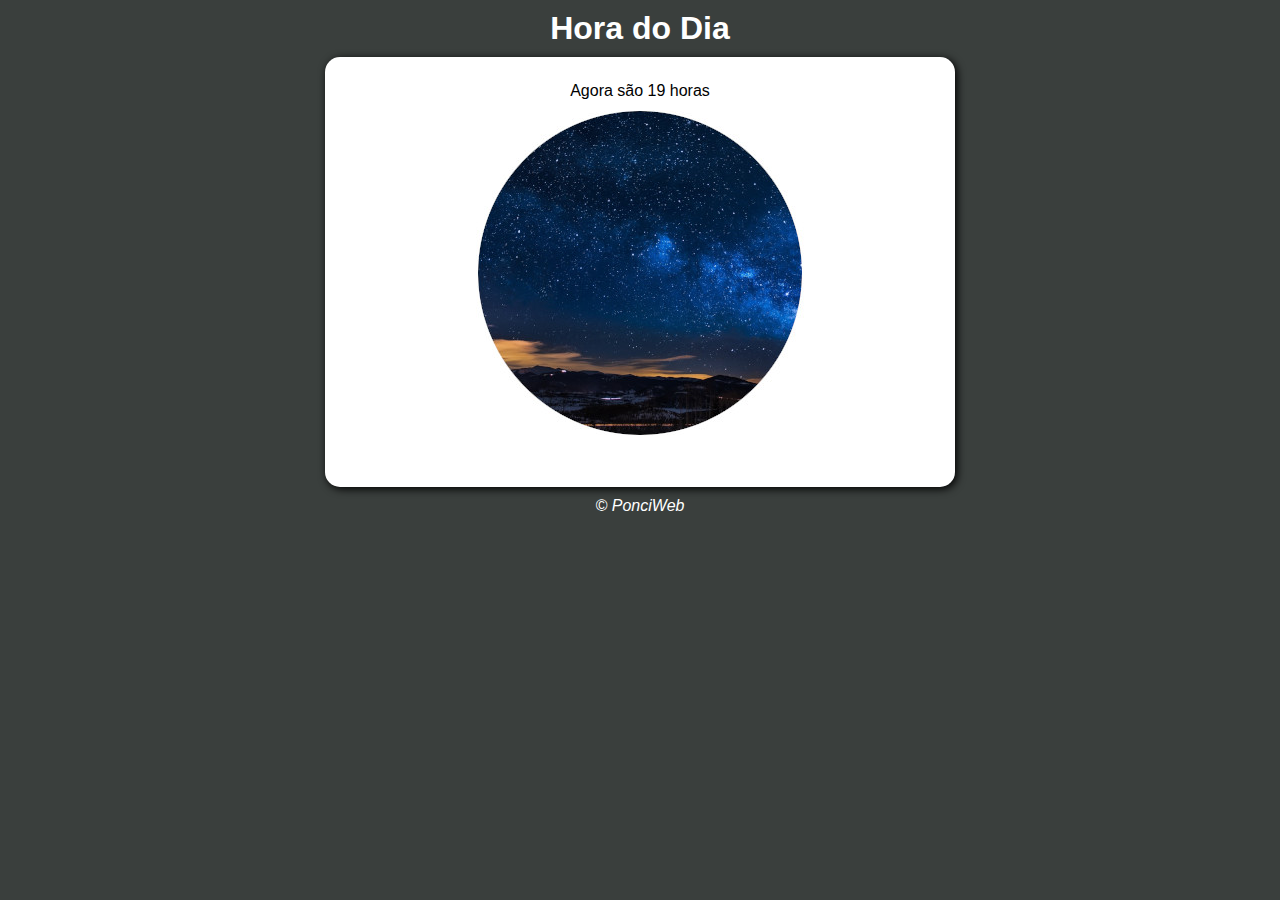
<file: index.html>
<!DOCTYPE html>
<html lang="pt-br">
<head>
    <meta charset="UTF-8">
    <meta http-equiv="X-UA-Compatible" content="IE=edge">
    <meta name="viewport" content="width=device-width, initial-scale=1.0">
    <title>Hora do Dia</title>
    <link rel="stylesheet" href="estilos/style.css">
</head>
<body onload="carregar()">
    <header>
        <h1>Hora do Dia</h1>
    </header>

    <section>
        <div id="msg">
            Aqui vai aparecer a hora
        </div>

        <div id="foto">
            <img id="imagem" src="imagens/manha.jpg" alt="foto da manhã">
        </div>
    </section>

    <footer>
        &copy PonciWeb
    </footer>

    <script src="script.js"></script>
</body>
</html>
</file>
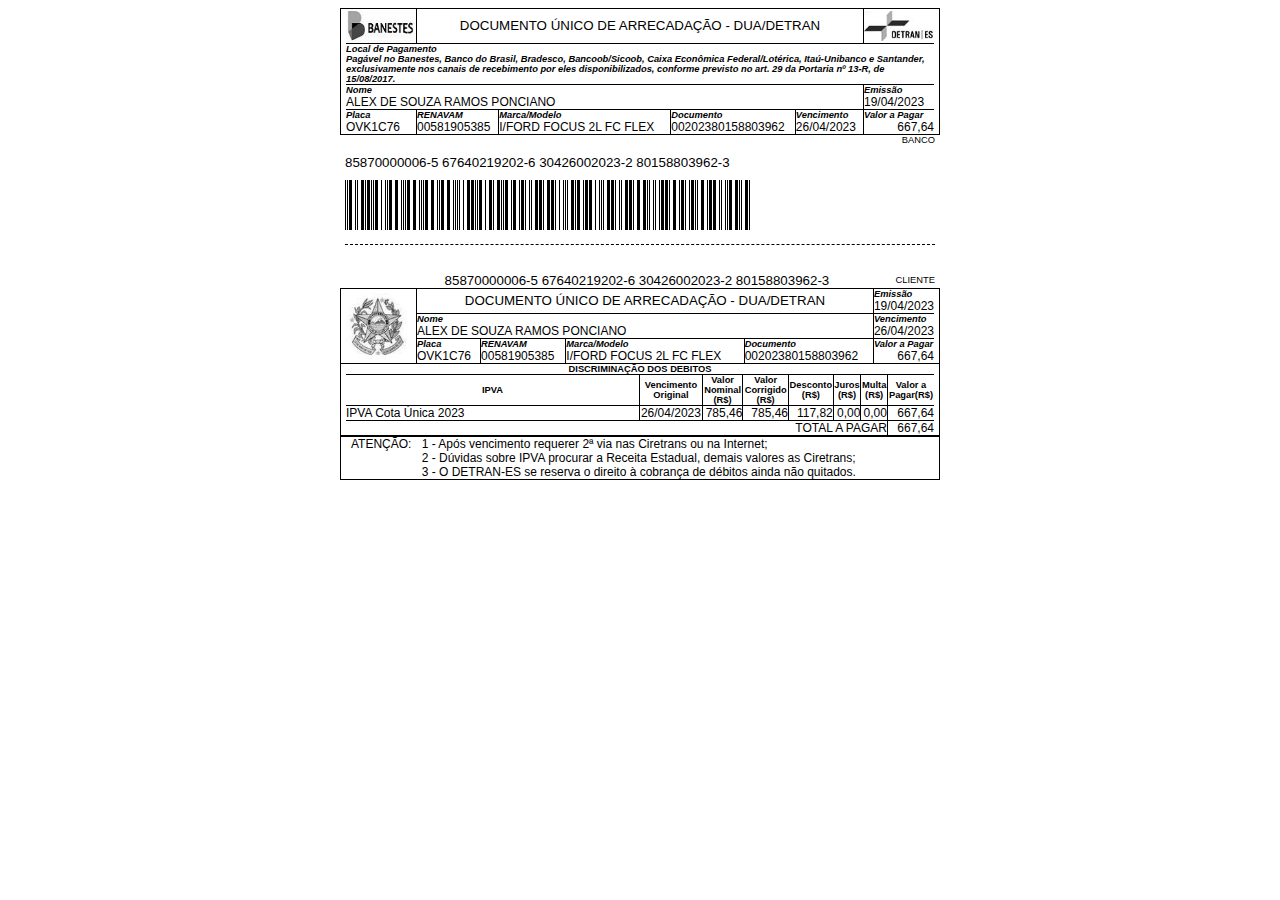
<file: imagens/DOCUMENTO ÚNICO DE ARRECADAÇÃO - DUA_DETRAN.html>
<!-- saved from url=(0077)https://publicodetran.es.gov.br/SharedASP/dua.asp?TipoDebito=IPVA&idSessao=-1 -->
<html><head><meta http-equiv="Content-Type" content="text/html; charset=windows-1252">
  <title>DOCUMENTO �NICO DE ARRECADA��O - DUA/DETRAN</title>
  <link rel="stylesheet" type="text/css" href="./DOCUMENTO �NICO DE ARRECADA��O - DUA_DETRAN_files/estiloDetranNet.css">	
<script language="javascript">


		function fecha(servico)
			{
			var i=0;
			if (document.getElementById('div_'+servico).style.display=="")
				{
				document.getElementById('span_'+servico).style.color="#234578";
				document.getElementById('div_'+servico).style.display="none";
				
				//muda imagens
				document.getElementById('img_'+servico).src = '/imagens/barra_esq_mais.gif';
				document.getElementById('img4_'+servico).src = '/imagens/barra_dir_mais.gif';
				// muda linhas
				document.getElementById('td2_'+servico).style.borderTop='#3f658c 1px solid';
				document.getElementById('td3_'+servico).style.borderTop='#3f658c 1px solid';				

				document.getElementById('td1_'+servico).style.borderBottom='#3f658c 0px';
				document.getElementById('td2_'+servico).style.borderBottom='#3f658c 0px';
				document.getElementById('td3_'+servico).style.borderBottom='#3f658c 0px';				
				document.getElementById('td4_'+servico).style.borderBottom='#3f658c 0px';								
				
				}
			else
				{
				document.getElementById('span_'+servico).style.color="#BB390C";
				document.getElementById('div_'+servico).style.display="";
				
				document.getElementById('td1_'+servico).style.backgroundImage = 'url(/imagens/barra_esq_menos.gif)';
				document.getElementById('td4_'+servico).style.backgroundImage = 'url(/imagens/barra_dir_menos.gif)';				
				document.getElementById('img_'+servico).src = '/imagens/barra_esq_menos_transp.gif';
				document.getElementById('img4_'+servico).src = '/imagens/barra_dir_menos_transp.gif';

				// muda linhas
				document.getElementById('td2_'+servico).style.borderTop='#3f658c 2px solid';
				document.getElementById('td3_'+servico).style.borderTop='#3f658c 2px solid';				

				document.getElementById('td1_'+servico).style.borderBottom='#999999 1px solid';
				document.getElementById('td2_'+servico).style.borderBottom='#999999 1px solid';
				document.getElementById('td3_'+servico).style.borderBottom='#999999 1px solid';				
				document.getElementById('td4_'+servico).style.borderBottom='#999999 1px solid';				
				

				}
			}




	function fecha1(nome,imagem)
		{
		var i=0;		
		if (document.all.tags("div")[nome].style.display=="")
			{
			document.all.tags("div")[nome].style.display="none";
			document.all.tags("img")[imagem].src='/imagens/'+imagem+'_mais.gif';
			document.all.tags("table")['tb_'+imagem].style.borderBottom='1px solid #999999';
			}
		else
			{
			document.all.tags("div")[nome].style.display="";
			document.all.tags("img")[imagem].src='/imagens/'+imagem+'_menos.gif';
			document.all.tags("table")['tb_'+imagem].style.borderBottom='0px solid #999999';
			}
		}
</script><style type="text/css" id="tts-styles">[data-tts-block-id].tts-active {background: rgba(206, 225, 255, 0.9) !important;} [data-tts-sentence-id].tts-active {background: rgba(0, 89, 191, 0.7) !important;}</style></head>






<body cz-shortcut-listen="true">
<table width="600px" align="center" cellpadding="0" cellspacing="0" style="border: 1px solid #000000; padding-left:5px; padding-right:5px;">
	<tbody><tr>
		<td width="10%" class="bordaDireitaFina bordaAbaixoFina"><img src="./DOCUMENTO �NICO DE ARRECADA��O - DUA_DETRAN_files/banestesNovo.jpg" width="70"></td>
		<td class="bordaDireitaFina bordaAbaixoFina" colspan="5" align="center">
		<span class="tituloTopo">DOCUMENTO �NICO DE ARRECADA��O - DUA/DETRAN</span></td>
		<td width="10%" class="bordaAbaixoFina"><img src="./DOCUMENTO �NICO DE ARRECADA��O - DUA_DETRAN_files/Detran.jpg" width="70"></td>
	</tr>
	<tr>
		<td class="bordaAbaixoFina" colspan="7">				
		    <span class="titulo">Local de Pagamento
            <br>		
            Pag�vel no Banestes, Banco do Brasil, Bradesco, Bancoob/Sicoob, Caixa Econ�mica Federal/Lot�rica, Ita�-Unibanco e Santander, 
            exclusivamente nos canais de recebimento por eles disponibilizados, conforme previsto no art. 29 da Portaria n� 13-R, de 15/08/2017.
            </span>
		</td>
	</tr>
	
	<tr>
		<td class="bordaAbaixoFina bordaDireitaFina" colspan="6">
		<span class="titulo">Nome</span><br>
		ALEX DE SOUZA RAMOS PONCIANO&nbsp;</td>
		<td class="bordaAbaixoFina">
		<span class="titulo">Emiss�o</span><br>
		19/04/2023&nbsp;</td>
	</tr>
	<tr>
		<td class="bordaDireitaFina">
		<span class="titulo">Placa</span><br>
		OVK1C76&nbsp;</td>
		<td class="bordaDireitaFina">
		<span class="titulo">RENAVAM</span><br>
  	  00581905385&nbsp;</td>
		<td nowrap="nowrap" class="bordaDireitaFina" colspan="2">
		<span class="titulo">Marca/Modelo</span><br>
		I/FORD FOCUS 2L FC FLEX  &nbsp;</td>
		<td class="bordaDireitaFina">
		<span class="titulo">Documento</span><br>
  	  00202380158803962&nbsp;</td>
		<td class="bordaDireitaFina">
		<span class="titulo">Vencimento</span><br>
  	  26/04/2023&nbsp;</td>
		<td>
		<span class="titulo">Valor a Pagar</span><br>
		<div align="right">667,64</div></td>
	</tr>
</tbody></table>


<table width="600px" align="center" cellpadding="0" cellspacing="0" style="padding-left:5px; padding-right:5px;">
	<tbody><tr>
		<td width="50%" align="left"><span class="Subtitulo"><!--AUTENTICA��O MEC�NICA--></span></td>
		<td width="50%" align="right"><span class="Subtitulo">BANCO</span></td>
	</tr>
	<tr>
		<td align="left" colspan="2" height="35">
		<span class="LinhaDigitavel">85870000006-5  67640219202-6  30426002023-2  80158803962-3</span>
		</td>
	</tr>
	<tr>
		<td align="left" colspan="2">		
		<nobr><img src="./DOCUMENTO �NICO DE ARRECADA��O - DUA_DETRAN_files/black.gif" width="1" height="50" border="0"><img src="./DOCUMENTO �NICO DE ARRECADA��O - DUA_DETRAN_files/white.gif" width="1" height="50" border="0"><img src="./DOCUMENTO �NICO DE ARRECADA��O - DUA_DETRAN_files/black.gif" width="1" height="50" border="0"><img src="./DOCUMENTO �NICO DE ARRECADA��O - DUA_DETRAN_files/white.gif" width="1" height="50" border="0"><img src="./DOCUMENTO �NICO DE ARRECADA��O - DUA_DETRAN_files/black.gif" width="3" height="50" border="0"><img src="./DOCUMENTO �NICO DE ARRECADA��O - DUA_DETRAN_files/white.gif" width="3" height="50" border="0"><img src="./DOCUMENTO �NICO DE ARRECADA��O - DUA_DETRAN_files/black.gif" width="1" height="50" border="0"><img src="./DOCUMENTO �NICO DE ARRECADA��O - DUA_DETRAN_files/white.gif" width="1" height="50" border="0"><img src="./DOCUMENTO �NICO DE ARRECADA��O - DUA_DETRAN_files/black.gif" width="1" height="50" border="0"><img src="./DOCUMENTO �NICO DE ARRECADA��O - DUA_DETRAN_files/white.gif" width="3" height="50" border="0"><img src="./DOCUMENTO �NICO DE ARRECADA��O - DUA_DETRAN_files/black.gif" width="3" height="50" border="0"><img src="./DOCUMENTO �NICO DE ARRECADA��O - DUA_DETRAN_files/white.gif" width="1" height="50" border="0"><img src="./DOCUMENTO �NICO DE ARRECADA��O - DUA_DETRAN_files/black.gif" width="1" height="50" border="0"><img src="./DOCUMENTO �NICO DE ARRECADA��O - DUA_DETRAN_files/white.gif" width="1" height="50" border="0"><img src="./DOCUMENTO �NICO DE ARRECADA��O - DUA_DETRAN_files/black.gif" width="3" height="50" border="0"><img src="./DOCUMENTO �NICO DE ARRECADA��O - DUA_DETRAN_files/white.gif" width="1" height="50" border="0"><img src="./DOCUMENTO �NICO DE ARRECADA��O - DUA_DETRAN_files/black.gif" width="1" height="50" border="0"><img src="./DOCUMENTO �NICO DE ARRECADA��O - DUA_DETRAN_files/white.gif" width="1" height="50" border="0"><img src="./DOCUMENTO �NICO DE ARRECADA��O - DUA_DETRAN_files/black.gif" width="1" height="50" border="0"><img src="./DOCUMENTO �NICO DE ARRECADA��O - DUA_DETRAN_files/white.gif" width="1" height="50" border="0"><img src="./DOCUMENTO �NICO DE ARRECADA��O - DUA_DETRAN_files/black.gif" width="3" height="50" border="0"><img src="./DOCUMENTO �NICO DE ARRECADA��O - DUA_DETRAN_files/white.gif" width="3" height="50" border="0"><img src="./DOCUMENTO �NICO DE ARRECADA��O - DUA_DETRAN_files/black.gif" width="1" height="50" border="0"><img src="./DOCUMENTO �NICO DE ARRECADA��O - DUA_DETRAN_files/white.gif" width="3" height="50" border="0"><img src="./DOCUMENTO �NICO DE ARRECADA��O - DUA_DETRAN_files/black.gif" width="1" height="50" border="0"><img src="./DOCUMENTO �NICO DE ARRECADA��O - DUA_DETRAN_files/white.gif" width="1" height="50" border="0"><img src="./DOCUMENTO �NICO DE ARRECADA��O - DUA_DETRAN_files/black.gif" width="1" height="50" border="0"><img src="./DOCUMENTO �NICO DE ARRECADA��O - DUA_DETRAN_files/white.gif" width="1" height="50" border="0"><img src="./DOCUMENTO �NICO DE ARRECADA��O - DUA_DETRAN_files/black.gif" width="3" height="50" border="0"><img src="./DOCUMENTO �NICO DE ARRECADA��O - DUA_DETRAN_files/white.gif" width="3" height="50" border="0"><img src="./DOCUMENTO �NICO DE ARRECADA��O - DUA_DETRAN_files/black.gif" width="3" height="50" border="0"><img src="./DOCUMENTO �NICO DE ARRECADA��O - DUA_DETRAN_files/white.gif" width="3" height="50" border="0"><img src="./DOCUMENTO �NICO DE ARRECADA��O - DUA_DETRAN_files/black.gif" width="1" height="50" border="0"><img src="./DOCUMENTO �NICO DE ARRECADA��O - DUA_DETRAN_files/white.gif" width="1" height="50" border="0"><img src="./DOCUMENTO �NICO DE ARRECADA��O - DUA_DETRAN_files/black.gif" width="1" height="50" border="0"><img src="./DOCUMENTO �NICO DE ARRECADA��O - DUA_DETRAN_files/white.gif" width="1" height="50" border="0"><img src="./DOCUMENTO �NICO DE ARRECADA��O - DUA_DETRAN_files/black.gif" width="1" height="50" border="0"><img src="./DOCUMENTO �NICO DE ARRECADA��O - DUA_DETRAN_files/white.gif" width="1" height="50" border="0"><img src="./DOCUMENTO �NICO DE ARRECADA��O - DUA_DETRAN_files/black.gif" width="3" height="50" border="0"><img src="./DOCUMENTO �NICO DE ARRECADA��O - DUA_DETRAN_files/white.gif" width="3" height="50" border="0"><img src="./DOCUMENTO �NICO DE ARRECADA��O - DUA_DETRAN_files/black.gif" width="3" height="50" border="0"><img src="./DOCUMENTO �NICO DE ARRECADA��O - DUA_DETRAN_files/white.gif" width="3" height="50" border="0"><img src="./DOCUMENTO �NICO DE ARRECADA��O - DUA_DETRAN_files/black.gif" width="1" height="50" border="0"><img src="./DOCUMENTO �NICO DE ARRECADA��O - DUA_DETRAN_files/white.gif" width="1" height="50" border="0"><img src="./DOCUMENTO �NICO DE ARRECADA��O - DUA_DETRAN_files/black.gif" width="1" height="50" border="0"><img src="./DOCUMENTO �NICO DE ARRECADA��O - DUA_DETRAN_files/white.gif" width="1" height="50" border="0"><img src="./DOCUMENTO �NICO DE ARRECADA��O - DUA_DETRAN_files/black.gif" width="1" height="50" border="0"><img src="./DOCUMENTO �NICO DE ARRECADA��O - DUA_DETRAN_files/white.gif" width="1" height="50" border="0"><img src="./DOCUMENTO �NICO DE ARRECADA��O - DUA_DETRAN_files/black.gif" width="3" height="50" border="0"><img src="./DOCUMENTO �NICO DE ARRECADA��O - DUA_DETRAN_files/white.gif" width="3" height="50" border="0"><img src="./DOCUMENTO �NICO DE ARRECADA��O - DUA_DETRAN_files/black.gif" width="3" height="50" border="0"><img src="./DOCUMENTO �NICO DE ARRECADA��O - DUA_DETRAN_files/white.gif" width="3" height="50" border="0"><img src="./DOCUMENTO �NICO DE ARRECADA��O - DUA_DETRAN_files/black.gif" width="1" height="50" border="0"><img src="./DOCUMENTO �NICO DE ARRECADA��O - DUA_DETRAN_files/white.gif" width="1" height="50" border="0"><img src="./DOCUMENTO �NICO DE ARRECADA��O - DUA_DETRAN_files/black.gif" width="1" height="50" border="0"><img src="./DOCUMENTO �NICO DE ARRECADA��O - DUA_DETRAN_files/white.gif" width="1" height="50" border="0"><img src="./DOCUMENTO �NICO DE ARRECADA��O - DUA_DETRAN_files/black.gif" width="3" height="50" border="0"><img src="./DOCUMENTO �NICO DE ARRECADA��O - DUA_DETRAN_files/white.gif" width="3" height="50" border="0"><img src="./DOCUMENTO �NICO DE ARRECADA��O - DUA_DETRAN_files/black.gif" width="3" height="50" border="0"><img src="./DOCUMENTO �NICO DE ARRECADA��O - DUA_DETRAN_files/white.gif" width="3" height="50" border="0"><img src="./DOCUMENTO �NICO DE ARRECADA��O - DUA_DETRAN_files/black.gif" width="1" height="50" border="0"><img src="./DOCUMENTO �NICO DE ARRECADA��O - DUA_DETRAN_files/white.gif" width="1" height="50" border="0"><img src="./DOCUMENTO �NICO DE ARRECADA��O - DUA_DETRAN_files/black.gif" width="1" height="50" border="0"><img src="./DOCUMENTO �NICO DE ARRECADA��O - DUA_DETRAN_files/white.gif" width="1" height="50" border="0"><img src="./DOCUMENTO �NICO DE ARRECADA��O - DUA_DETRAN_files/black.gif" width="1" height="50" border="0"><img src="./DOCUMENTO �NICO DE ARRECADA��O - DUA_DETRAN_files/white.gif" width="1" height="50" border="0"><img src="./DOCUMENTO �NICO DE ARRECADA��O - DUA_DETRAN_files/black.gif" width="1" height="50" border="0"><img src="./DOCUMENTO �NICO DE ARRECADA��O - DUA_DETRAN_files/white.gif" width="3" height="50" border="0"><img src="./DOCUMENTO �NICO DE ARRECADA��O - DUA_DETRAN_files/black.gif" width="1" height="50" border="0"><img src="./DOCUMENTO �NICO DE ARRECADA��O - DUA_DETRAN_files/white.gif" width="3" height="50" border="0"><img src="./DOCUMENTO �NICO DE ARRECADA��O - DUA_DETRAN_files/black.gif" width="3" height="50" border="0"><img src="./DOCUMENTO �NICO DE ARRECADA��O - DUA_DETRAN_files/white.gif" width="1" height="50" border="0"><img src="./DOCUMENTO �NICO DE ARRECADA��O - DUA_DETRAN_files/black.gif" width="3" height="50" border="0"><img src="./DOCUMENTO �NICO DE ARRECADA��O - DUA_DETRAN_files/white.gif" width="1" height="50" border="0"><img src="./DOCUMENTO �NICO DE ARRECADA��O - DUA_DETRAN_files/black.gif" width="1" height="50" border="0"><img src="./DOCUMENTO �NICO DE ARRECADA��O - DUA_DETRAN_files/white.gif" width="1" height="50" border="0"><img src="./DOCUMENTO �NICO DE ARRECADA��O - DUA_DETRAN_files/black.gif" width="1" height="50" border="0"><img src="./DOCUMENTO �NICO DE ARRECADA��O - DUA_DETRAN_files/white.gif" width="1" height="50" border="0"><img src="./DOCUMENTO �NICO DE ARRECADA��O - DUA_DETRAN_files/black.gif" width="3" height="50" border="0"><img src="./DOCUMENTO �NICO DE ARRECADA��O - DUA_DETRAN_files/white.gif" width="3" height="50" border="0"><img src="./DOCUMENTO �NICO DE ARRECADA��O - DUA_DETRAN_files/black.gif" width="1" height="50" border="0"><img src="./DOCUMENTO �NICO DE ARRECADA��O - DUA_DETRAN_files/white.gif" width="3" height="50" border="0"><img src="./DOCUMENTO �NICO DE ARRECADA��O - DUA_DETRAN_files/black.gif" width="3" height="50" border="0"><img src="./DOCUMENTO �NICO DE ARRECADA��O - DUA_DETRAN_files/white.gif" width="1" height="50" border="0"><img src="./DOCUMENTO �NICO DE ARRECADA��O - DUA_DETRAN_files/black.gif" width="1" height="50" border="0"><img src="./DOCUMENTO �NICO DE ARRECADA��O - DUA_DETRAN_files/white.gif" width="3" height="50" border="0"><img src="./DOCUMENTO �NICO DE ARRECADA��O - DUA_DETRAN_files/black.gif" width="3" height="50" border="0"><img src="./DOCUMENTO �NICO DE ARRECADA��O - DUA_DETRAN_files/white.gif" width="1" height="50" border="0"><img src="./DOCUMENTO �NICO DE ARRECADA��O - DUA_DETRAN_files/black.gif" width="1" height="50" border="0"><img src="./DOCUMENTO �NICO DE ARRECADA��O - DUA_DETRAN_files/white.gif" width="1" height="50" border="0"><img src="./DOCUMENTO �NICO DE ARRECADA��O - DUA_DETRAN_files/black.gif" width="1" height="50" border="0"><img src="./DOCUMENTO �NICO DE ARRECADA��O - DUA_DETRAN_files/white.gif" width="1" height="50" border="0"><img src="./DOCUMENTO �NICO DE ARRECADA��O - DUA_DETRAN_files/black.gif" width="3" height="50" border="0"><img src="./DOCUMENTO �NICO DE ARRECADA��O - DUA_DETRAN_files/white.gif" width="3" height="50" border="0"><img src="./DOCUMENTO �NICO DE ARRECADA��O - DUA_DETRAN_files/black.gif" width="1" height="50" border="0"><img src="./DOCUMENTO �NICO DE ARRECADA��O - DUA_DETRAN_files/white.gif" width="1" height="50" border="0"><img src="./DOCUMENTO �NICO DE ARRECADA��O - DUA_DETRAN_files/black.gif" width="3" height="50" border="0"><img src="./DOCUMENTO �NICO DE ARRECADA��O - DUA_DETRAN_files/white.gif" width="3" height="50" border="0"><img src="./DOCUMENTO �NICO DE ARRECADA��O - DUA_DETRAN_files/black.gif" width="1" height="50" border="0"><img src="./DOCUMENTO �NICO DE ARRECADA��O - DUA_DETRAN_files/white.gif" width="1" height="50" border="0"><img src="./DOCUMENTO �NICO DE ARRECADA��O - DUA_DETRAN_files/black.gif" width="3" height="50" border="0"><img src="./DOCUMENTO �NICO DE ARRECADA��O - DUA_DETRAN_files/white.gif" width="1" height="50" border="0"><img src="./DOCUMENTO �NICO DE ARRECADA��O - DUA_DETRAN_files/black.gif" width="1" height="50" border="0"><img src="./DOCUMENTO �NICO DE ARRECADA��O - DUA_DETRAN_files/white.gif" width="3" height="50" border="0"><img src="./DOCUMENTO �NICO DE ARRECADA��O - DUA_DETRAN_files/black.gif" width="1" height="50" border="0"><img src="./DOCUMENTO �NICO DE ARRECADA��O - DUA_DETRAN_files/white.gif" width="1" height="50" border="0"><img src="./DOCUMENTO �NICO DE ARRECADA��O - DUA_DETRAN_files/black.gif" width="1" height="50" border="0"><img src="./DOCUMENTO �NICO DE ARRECADA��O - DUA_DETRAN_files/white.gif" width="3" height="50" border="0"><img src="./DOCUMENTO �NICO DE ARRECADA��O - DUA_DETRAN_files/black.gif" width="3" height="50" border="0"><img src="./DOCUMENTO �NICO DE ARRECADA��O - DUA_DETRAN_files/white.gif" width="1" height="50" border="0"><img src="./DOCUMENTO �NICO DE ARRECADA��O - DUA_DETRAN_files/black.gif" width="3" height="50" border="0"><img src="./DOCUMENTO �NICO DE ARRECADA��O - DUA_DETRAN_files/white.gif" width="1" height="50" border="0"><img src="./DOCUMENTO �NICO DE ARRECADA��O - DUA_DETRAN_files/black.gif" width="1" height="50" border="0"><img src="./DOCUMENTO �NICO DE ARRECADA��O - DUA_DETRAN_files/white.gif" width="3" height="50" border="0"><img src="./DOCUMENTO �NICO DE ARRECADA��O - DUA_DETRAN_files/black.gif" width="3" height="50" border="0"><img src="./DOCUMENTO �NICO DE ARRECADA��O - DUA_DETRAN_files/white.gif" width="1" height="50" border="0"><img src="./DOCUMENTO �NICO DE ARRECADA��O - DUA_DETRAN_files/black.gif" width="3" height="50" border="0"><img src="./DOCUMENTO �NICO DE ARRECADA��O - DUA_DETRAN_files/white.gif" width="1" height="50" border="0"><img src="./DOCUMENTO �NICO DE ARRECADA��O - DUA_DETRAN_files/black.gif" width="1" height="50" border="0"><img src="./DOCUMENTO �NICO DE ARRECADA��O - DUA_DETRAN_files/white.gif" width="3" height="50" border="0"><img src="./DOCUMENTO �NICO DE ARRECADA��O - DUA_DETRAN_files/black.gif" width="1" height="50" border="0"><img src="./DOCUMENTO �NICO DE ARRECADA��O - DUA_DETRAN_files/white.gif" width="3" height="50" border="0"><img src="./DOCUMENTO �NICO DE ARRECADA��O - DUA_DETRAN_files/black.gif" width="1" height="50" border="0"><img src="./DOCUMENTO �NICO DE ARRECADA��O - DUA_DETRAN_files/white.gif" width="1" height="50" border="0"><img src="./DOCUMENTO �NICO DE ARRECADA��O - DUA_DETRAN_files/black.gif" width="1" height="50" border="0"><img src="./DOCUMENTO �NICO DE ARRECADA��O - DUA_DETRAN_files/white.gif" width="1" height="50" border="0"><img src="./DOCUMENTO �NICO DE ARRECADA��O - DUA_DETRAN_files/black.gif" width="1" height="50" border="0"><img src="./DOCUMENTO �NICO DE ARRECADA��O - DUA_DETRAN_files/white.gif" width="3" height="50" border="0"><img src="./DOCUMENTO �NICO DE ARRECADA��O - DUA_DETRAN_files/black.gif" width="3" height="50" border="0"><img src="./DOCUMENTO �NICO DE ARRECADA��O - DUA_DETRAN_files/white.gif" width="1" height="50" border="0"><img src="./DOCUMENTO �NICO DE ARRECADA��O - DUA_DETRAN_files/black.gif" width="1" height="50" border="0"><img src="./DOCUMENTO �NICO DE ARRECADA��O - DUA_DETRAN_files/white.gif" width="1" height="50" border="0"><img src="./DOCUMENTO �NICO DE ARRECADA��O - DUA_DETRAN_files/black.gif" width="3" height="50" border="0"><img src="./DOCUMENTO �NICO DE ARRECADA��O - DUA_DETRAN_files/white.gif" width="3" height="50" border="0"><img src="./DOCUMENTO �NICO DE ARRECADA��O - DUA_DETRAN_files/black.gif" width="1" height="50" border="0"><img src="./DOCUMENTO �NICO DE ARRECADA��O - DUA_DETRAN_files/white.gif" width="1" height="50" border="0"><img src="./DOCUMENTO �NICO DE ARRECADA��O - DUA_DETRAN_files/black.gif" width="3" height="50" border="0"><img src="./DOCUMENTO �NICO DE ARRECADA��O - DUA_DETRAN_files/white.gif" width="1" height="50" border="0"><img src="./DOCUMENTO �NICO DE ARRECADA��O - DUA_DETRAN_files/black.gif" width="3" height="50" border="0"><img src="./DOCUMENTO �NICO DE ARRECADA��O - DUA_DETRAN_files/white.gif" width="3" height="50" border="0"><img src="./DOCUMENTO �NICO DE ARRECADA��O - DUA_DETRAN_files/black.gif" width="1" height="50" border="0"><img src="./DOCUMENTO �NICO DE ARRECADA��O - DUA_DETRAN_files/white.gif" width="3" height="50" border="0"><img src="./DOCUMENTO �NICO DE ARRECADA��O - DUA_DETRAN_files/black.gif" width="1" height="50" border="0"><img src="./DOCUMENTO �NICO DE ARRECADA��O - DUA_DETRAN_files/white.gif" width="1" height="50" border="0"><img src="./DOCUMENTO �NICO DE ARRECADA��O - DUA_DETRAN_files/black.gif" width="1" height="50" border="0"><img src="./DOCUMENTO �NICO DE ARRECADA��O - DUA_DETRAN_files/white.gif" width="1" height="50" border="0"><img src="./DOCUMENTO �NICO DE ARRECADA��O - DUA_DETRAN_files/black.gif" width="1" height="50" border="0"><img src="./DOCUMENTO �NICO DE ARRECADA��O - DUA_DETRAN_files/white.gif" width="3" height="50" border="0"><img src="./DOCUMENTO �NICO DE ARRECADA��O - DUA_DETRAN_files/black.gif" width="3" height="50" border="0"><img src="./DOCUMENTO �NICO DE ARRECADA��O - DUA_DETRAN_files/white.gif" width="1" height="50" border="0"><img src="./DOCUMENTO �NICO DE ARRECADA��O - DUA_DETRAN_files/black.gif" width="3" height="50" border="0"><img src="./DOCUMENTO �NICO DE ARRECADA��O - DUA_DETRAN_files/white.gif" width="1" height="50" border="0"><img src="./DOCUMENTO �NICO DE ARRECADA��O - DUA_DETRAN_files/black.gif" width="1" height="50" border="0"><img src="./DOCUMENTO �NICO DE ARRECADA��O - DUA_DETRAN_files/white.gif" width="3" height="50" border="0"><img src="./DOCUMENTO �NICO DE ARRECADA��O - DUA_DETRAN_files/black.gif" width="1" height="50" border="0"><img src="./DOCUMENTO �NICO DE ARRECADA��O - DUA_DETRAN_files/white.gif" width="1" height="50" border="0"><img src="./DOCUMENTO �NICO DE ARRECADA��O - DUA_DETRAN_files/black.gif" width="1" height="50" border="0"><img src="./DOCUMENTO �NICO DE ARRECADA��O - DUA_DETRAN_files/white.gif" width="3" height="50" border="0"><img src="./DOCUMENTO �NICO DE ARRECADA��O - DUA_DETRAN_files/black.gif" width="3" height="50" border="0"><img src="./DOCUMENTO �NICO DE ARRECADA��O - DUA_DETRAN_files/white.gif" width="1" height="50" border="0"><img src="./DOCUMENTO �NICO DE ARRECADA��O - DUA_DETRAN_files/black.gif" width="3" height="50" border="0"><img src="./DOCUMENTO �NICO DE ARRECADA��O - DUA_DETRAN_files/white.gif" width="1" height="50" border="0"><img src="./DOCUMENTO �NICO DE ARRECADA��O - DUA_DETRAN_files/black.gif" width="1" height="50" border="0"><img src="./DOCUMENTO �NICO DE ARRECADA��O - DUA_DETRAN_files/white.gif" width="3" height="50" border="0"><img src="./DOCUMENTO �NICO DE ARRECADA��O - DUA_DETRAN_files/black.gif" width="3" height="50" border="0"><img src="./DOCUMENTO �NICO DE ARRECADA��O - DUA_DETRAN_files/white.gif" width="3" height="50" border="0"><img src="./DOCUMENTO �NICO DE ARRECADA��O - DUA_DETRAN_files/black.gif" width="3" height="50" border="0"><img src="./DOCUMENTO �NICO DE ARRECADA��O - DUA_DETRAN_files/white.gif" width="1" height="50" border="0"><img src="./DOCUMENTO �NICO DE ARRECADA��O - DUA_DETRAN_files/black.gif" width="1" height="50" border="0"><img src="./DOCUMENTO �NICO DE ARRECADA��O - DUA_DETRAN_files/white.gif" width="1" height="50" border="0"><img src="./DOCUMENTO �NICO DE ARRECADA��O - DUA_DETRAN_files/black.gif" width="1" height="50" border="0"><img src="./DOCUMENTO �NICO DE ARRECADA��O - DUA_DETRAN_files/white.gif" width="3" height="50" border="0"><img src="./DOCUMENTO �NICO DE ARRECADA��O - DUA_DETRAN_files/black.gif" width="1" height="50" border="0"><img src="./DOCUMENTO �NICO DE ARRECADA��O - DUA_DETRAN_files/white.gif" width="1" height="50" border="0"><img src="./DOCUMENTO �NICO DE ARRECADA��O - DUA_DETRAN_files/black.gif" width="1" height="50" border="0"><img src="./DOCUMENTO �NICO DE ARRECADA��O - DUA_DETRAN_files/white.gif" width="3" height="50" border="0"><img src="./DOCUMENTO �NICO DE ARRECADA��O - DUA_DETRAN_files/black.gif" width="1" height="50" border="0"><img src="./DOCUMENTO �NICO DE ARRECADA��O - DUA_DETRAN_files/white.gif" width="1" height="50" border="0"><img src="./DOCUMENTO �NICO DE ARRECADA��O - DUA_DETRAN_files/black.gif" width="3" height="50" border="0"><img src="./DOCUMENTO �NICO DE ARRECADA��O - DUA_DETRAN_files/white.gif" width="1" height="50" border="0"><img src="./DOCUMENTO �NICO DE ARRECADA��O - DUA_DETRAN_files/black.gif" width="3" height="50" border="0"><img src="./DOCUMENTO �NICO DE ARRECADA��O - DUA_DETRAN_files/white.gif" width="1" height="50" border="0"><img src="./DOCUMENTO �NICO DE ARRECADA��O - DUA_DETRAN_files/black.gif" width="1" height="50" border="0"><img src="./DOCUMENTO �NICO DE ARRECADA��O - DUA_DETRAN_files/white.gif" width="3" height="50" border="0"><img src="./DOCUMENTO �NICO DE ARRECADA��O - DUA_DETRAN_files/black.gif" width="3" height="50" border="0"><img src="./DOCUMENTO �NICO DE ARRECADA��O - DUA_DETRAN_files/white.gif" width="3" height="50" border="0"><img src="./DOCUMENTO �NICO DE ARRECADA��O - DUA_DETRAN_files/black.gif" width="1" height="50" border="0"><img src="./DOCUMENTO �NICO DE ARRECADA��O - DUA_DETRAN_files/white.gif" width="1" height="50" border="0"><img src="./DOCUMENTO �NICO DE ARRECADA��O - DUA_DETRAN_files/black.gif" width="3" height="50" border="0"><img src="./DOCUMENTO �NICO DE ARRECADA��O - DUA_DETRAN_files/white.gif" width="1" height="50" border="0"><img src="./DOCUMENTO �NICO DE ARRECADA��O - DUA_DETRAN_files/black.gif" width="1" height="50" border="0"><img src="./DOCUMENTO �NICO DE ARRECADA��O - DUA_DETRAN_files/white.gif" width="3" height="50" border="0"><img src="./DOCUMENTO �NICO DE ARRECADA��O - DUA_DETRAN_files/black.gif" width="1" height="50" border="0"><img src="./DOCUMENTO �NICO DE ARRECADA��O - DUA_DETRAN_files/white.gif" width="1" height="50" border="0"><img src="./DOCUMENTO �NICO DE ARRECADA��O - DUA_DETRAN_files/black.gif" width="3" height="50" border="0"><img src="./DOCUMENTO �NICO DE ARRECADA��O - DUA_DETRAN_files/white.gif" width="1" height="50" border="0"><img src="./DOCUMENTO �NICO DE ARRECADA��O - DUA_DETRAN_files/black.gif" width="1" height="50" border="0"><img src="./DOCUMENTO �NICO DE ARRECADA��O - DUA_DETRAN_files/white.gif" width="1" height="50" border="0"><img src="./DOCUMENTO �NICO DE ARRECADA��O - DUA_DETRAN_files/black.gif" width="1" height="50" border="0"><img src="./DOCUMENTO �NICO DE ARRECADA��O - DUA_DETRAN_files/white.gif" width="3" height="50" border="0"><img src="./DOCUMENTO �NICO DE ARRECADA��O - DUA_DETRAN_files/black.gif" width="3" height="50" border="0"><img src="./DOCUMENTO �NICO DE ARRECADA��O - DUA_DETRAN_files/white.gif" width="3" height="50" border="0"><img src="./DOCUMENTO �NICO DE ARRECADA��O - DUA_DETRAN_files/black.gif" width="1" height="50" border="0"><img src="./DOCUMENTO �NICO DE ARRECADA��O - DUA_DETRAN_files/white.gif" width="1" height="50" border="0"><img src="./DOCUMENTO �NICO DE ARRECADA��O - DUA_DETRAN_files/black.gif" width="3" height="50" border="0"><img src="./DOCUMENTO �NICO DE ARRECADA��O - DUA_DETRAN_files/white.gif" width="1" height="50" border="0"><img src="./DOCUMENTO �NICO DE ARRECADA��O - DUA_DETRAN_files/black.gif" width="3" height="50" border="0"><img src="./DOCUMENTO �NICO DE ARRECADA��O - DUA_DETRAN_files/white.gif" width="3" height="50" border="0"><img src="./DOCUMENTO �NICO DE ARRECADA��O - DUA_DETRAN_files/black.gif" width="1" height="50" border="0"><img src="./DOCUMENTO �NICO DE ARRECADA��O - DUA_DETRAN_files/white.gif" width="1" height="50" border="0"><img src="./DOCUMENTO �NICO DE ARRECADA��O - DUA_DETRAN_files/black.gif" width="1" height="50" border="0"><img src="./DOCUMENTO �NICO DE ARRECADA��O - DUA_DETRAN_files/white.gif" width="3" height="50" border="0"><img src="./DOCUMENTO �NICO DE ARRECADA��O - DUA_DETRAN_files/black.gif" width="1" height="50" border="0"><img src="./DOCUMENTO �NICO DE ARRECADA��O - DUA_DETRAN_files/white.gif" width="1" height="50" border="0"><img src="./DOCUMENTO �NICO DE ARRECADA��O - DUA_DETRAN_files/black.gif" width="1" height="50" border="0"><img src="./DOCUMENTO �NICO DE ARRECADA��O - DUA_DETRAN_files/white.gif" width="1" height="50" border="0"><img src="./DOCUMENTO �NICO DE ARRECADA��O - DUA_DETRAN_files/black.gif" width="3" height="50" border="0"><img src="./DOCUMENTO �NICO DE ARRECADA��O - DUA_DETRAN_files/white.gif" width="3" height="50" border="0"><img src="./DOCUMENTO �NICO DE ARRECADA��O - DUA_DETRAN_files/black.gif" width="3" height="50" border="0"><img src="./DOCUMENTO �NICO DE ARRECADA��O - DUA_DETRAN_files/white.gif" width="1" height="50" border="0"><img src="./DOCUMENTO �NICO DE ARRECADA��O - DUA_DETRAN_files/black.gif" width="1" height="50" border="0"><img src="./DOCUMENTO �NICO DE ARRECADA��O - DUA_DETRAN_files/white.gif" width="1" height="50" border="0"><img src="./DOCUMENTO �NICO DE ARRECADA��O - DUA_DETRAN_files/black.gif" width="1" height="50" border="0"><img src="./DOCUMENTO �NICO DE ARRECADA��O - DUA_DETRAN_files/white.gif" width="3" height="50" border="0"><img src="./DOCUMENTO �NICO DE ARRECADA��O - DUA_DETRAN_files/black.gif" width="3" height="50" border="0"><img src="./DOCUMENTO �NICO DE ARRECADA��O - DUA_DETRAN_files/white.gif" width="1" height="50" border="0"><img src="./DOCUMENTO �NICO DE ARRECADA��O - DUA_DETRAN_files/black.gif" width="1" height="50" border="0"><img src="./DOCUMENTO �NICO DE ARRECADA��O - DUA_DETRAN_files/white.gif" width="1" height="50" border="0"></nobr>		
		</td>
	</tr>
	<tr>
		<td colspan="2" style="BORDER-BOTTOM:#000000 1px dashed;">&nbsp;</td>
	</tr>
</tbody></table>
<br>
<br>

<table width="600px" align="center" cellpadding="0" cellspacing="0" style="padding-left:5px; padding-right:5px;">
	<tbody><tr>
		<td width="20%" align="left"><span class="Subtitulo"><!--AUTENTICA��O MEC�NICA--></span></td>
		<td align="center" nowrap="nowrap">
		<span class="LinhaDigitavel">85870000006-5  67640219202-6  30426002023-2  80158803962-3</span>
		</td>
		<td width="20%" align="right"><span class="Subtitulo">CLIENTE</span></td>
	</tr>
</tbody></table>
<table width="600px" align="center" cellpadding="0" cellspacing="0" style="border: 1px solid #000000; padding-left:5px; padding-right:5px;">
	<tbody><tr>
		<td rowspan="3" width="10%" class="bordaDireitaFina"><img src="./DOCUMENTO �NICO DE ARRECADA��O - DUA_DETRAN_files/LogoES.JPG" width="70"></td>
		<td class="bordaDireitaFina bordaAbaixoFina" colspan="5" align="center">
		<span class="tituloTopo">DOCUMENTO �NICO DE ARRECADA��O - DUA/DETRAN</span></td>
		<td width="10%" class="bordaAbaixoFina">
		<span class="titulo">Emiss�o</span><br>
		<div align="center">19/04/2023</div></td>
	</tr>
	<tr>
		<td class="bordaAbaixoFina bordaDireitaFina" colspan="5">
		<span class="titulo">Nome</span><br>
		ALEX DE SOUZA RAMOS PONCIANO&nbsp;</td>
		<td class="bordaAbaixoFina">
		<span class="titulo">Vencimento</span><br>
	  	<div align="center">26/04/2023</div></td>
	</tr>
	<tr>
		<td class="bordaDireitaFina">
		<span class="titulo">Placa</span><br>
		OVK1C76&nbsp;</td>
		<td class="bordaDireitaFina">
		<span class="titulo">RENAVAM</span><br>
	  	00581905385&nbsp;</td>
		<td nowrap="nowrap" class="bordaDireitaFina" colspan="2">
		<span class="titulo">Marca/Modelo</span><br>
		I/FORD FOCUS 2L FC FLEX  &nbsp;</td>
		<td class="bordaDireitaFina">
		<span class="titulo">Documento</span><br>
	  	00202380158803962&nbsp;</td>
		<td>
		<span class="titulo">Valor a Pagar</span><br>
		<div align="right">667,64</div></td>
	</tr>
</tbody></table>

<table width="600px" align="center" cellpadding="0" cellspacing="0" style="border-left: 1px solid #000000; border-right: 1px solid #000000; border-bottom: 1px solid #000000; padding-left:5px; padding-right:5px;">
	<tbody><tr>
		<td colspan="8" align="center" class="bordaAbaixoFina">
		<span class="negrito">DISCRIMINA��O DOS DEBITOS</span>
		</td>
	</tr>
	<tr>
		<td width="50%" class="bordaDireitaFina bordaAbaixoFina" align="center">
		<span class="negrito">IPVA</span></td>
		<td class="bordaDireitaFina bordaAbaixoFina" align="center">
		<span class="negrito">Vencimento Original</span></td>
		<td class="bordaDireitaFina bordaAbaixoFina" align="center">
		<span class="negrito">Valor Nominal (R$)</span></td>
		<td class="bordaDireitaFina bordaAbaixoFina" align="center">
		<span class="negrito">Valor Corrigido (R$)</span></td>
		<td class="bordaDireitaFina bordaAbaixoFina" align="center">
		<span class="negrito">Desconto (R$)</span></td>
		<td class="bordaDireitaFina bordaAbaixoFina" align="center">
		<span class="negrito">Juros (R$)</span></td>
		<td class="bordaDireitaFina bordaAbaixoFina" align="center">
		<span class="negrito">Multa (R$)</span></td>
		<td class="bordaAbaixoFina" align="center">
		<span class="negrito">Valor a Pagar(R$)</span></td>
	</tr>
	
			<tr>
				
					<td width="50%" class="bordaDireitaFina bordaAbaixoFina" align="left">
					IPVA Cota �nica 2023</td>
				
				<td class="bordaDireitaFina bordaAbaixoFina" align="center">
				26/04/2023</td>
				<td class="bordaDireitaFina bordaAbaixoFina" align="right">
				785,46</td>
				<td class="bordaDireitaFina bordaAbaixoFina" align="right">
				785,46</td>
				<td class="bordaDireitaFina bordaAbaixoFina" align="right">
				117,82</td>
				<td class="bordaDireitaFina bordaAbaixoFina" align="right">
				0,00</td>
				<td class="bordaDireitaFina bordaAbaixoFina" align="right">
				0,00</td>
				<td class="bordaAbaixoFina" align="right">
				667,64</td>
			</tr>
			
	<tr>
		<td class="bordaDireitaFina" align="right" colspan="7">
		TOTAL A PAGAR</td>
		<td align="right">
		667,64</td>
	</tr>
</tbody></table>
<table width="600" align="center" cellpadding="0" cellspacing="0" style="border-left: 1px solid #000000; border-right: 1px solid #000000; border-bottom: 1px solid #000000; padding-left:5px; padding-right:5px;">
	
</table>

<table width="600" align="center" cellpadding="0" cellspacing="0" style="border-left: 1px solid #000000; border-right: 1px solid #000000; border-bottom: 1px solid #000000; padding-left:5px; padding-right:5px;">
	<tbody><tr>
		<td>
			<table width="100%" align="center" cellpadding="0" cellspacing="0" style="padding-left:5px; padding-right:5px;">
				<tbody><tr>
					<td align="left" valign="top">
					ATEN��O:
					</td>
					<td align="left">
						1 - Ap�s vencimento requerer 2� via nas Ciretrans ou na Internet;<br>
						2 - D�vidas sobre IPVA procurar a Receita Estadual, demais valores as Ciretrans;<br>
						3 - O DETRAN-ES se reserva o direito � cobran�a de d�bitos ainda n�o quitados.
						
					</td>
				</tr>
			</tbody></table>
		</td>
	</tr>
</tbody></table>


</body></html>
</file>
<file: estilos/style.css>
@charset "UTF-8";

*{
    margin: 0px;
    padding: 0px;
}

body{
    background-color: rgb(112, 112, 194);
    font-family: Arial, Helvetica, sans-serif;
}

header{     /* "Hora do Dia" */
    padding-top: 10px;
    padding-bottom: 10px;
    text-align: center;
    color: rgb(255, 255, 255);
}

div#msg{    /* "Agora são X horas" */
    padding-top: 10px;
    padding-bottom: 10px;
    text-align: center;
}

#imagem{
    display: block;
    margin: auto;
    border-radius: 50%;
}

section{        /* FUNDO BRANCO */
    background-color: rgb(255, 255, 255);
    border-radius: 15px;
    padding: 15px;
    width: 600px;
    height: 400px;
    margin: auto;
    box-shadow: 2px 2px 9px black;
}

footer{
    text-align: center;
    color: white;
    font-style: italic;
    padding-top: 10px;
}
</file>
